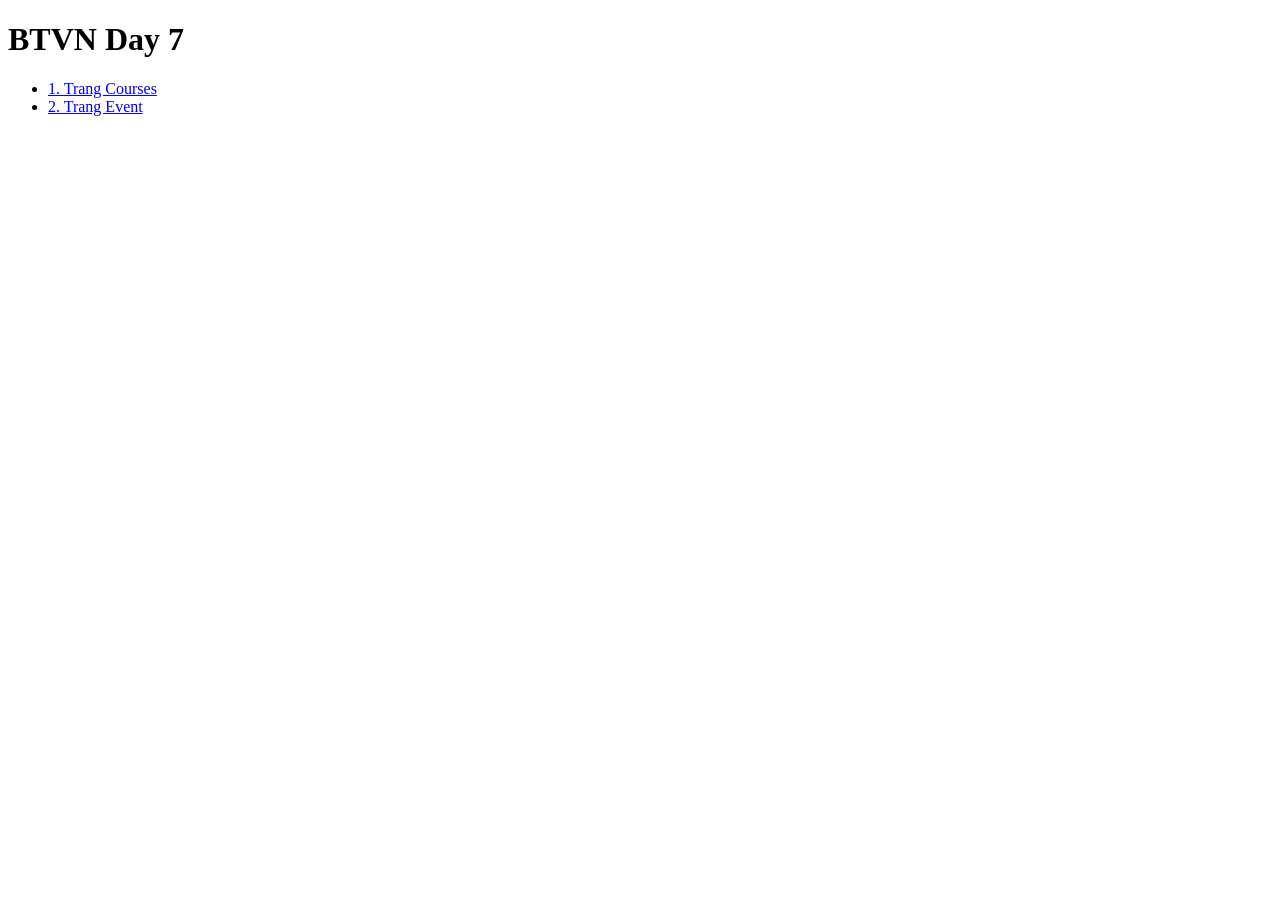
<file: index.html>
<!doctype html>
<html lang="en">
  <head>
    <meta charset="UTF-8" />
    <meta name="viewport" content="width=device-width, initial-scale=1.0" />
    <title>Document</title>
  </head>
  <body>
    <h1>BTVN Day 7</h1>
    <ul>
      <li><a href="courses.html">1. Trang Courses</a></li>
      <li><a href="event.html">2. Trang Event</a></li>
    </ul>
  </body>
</html>
</file>
